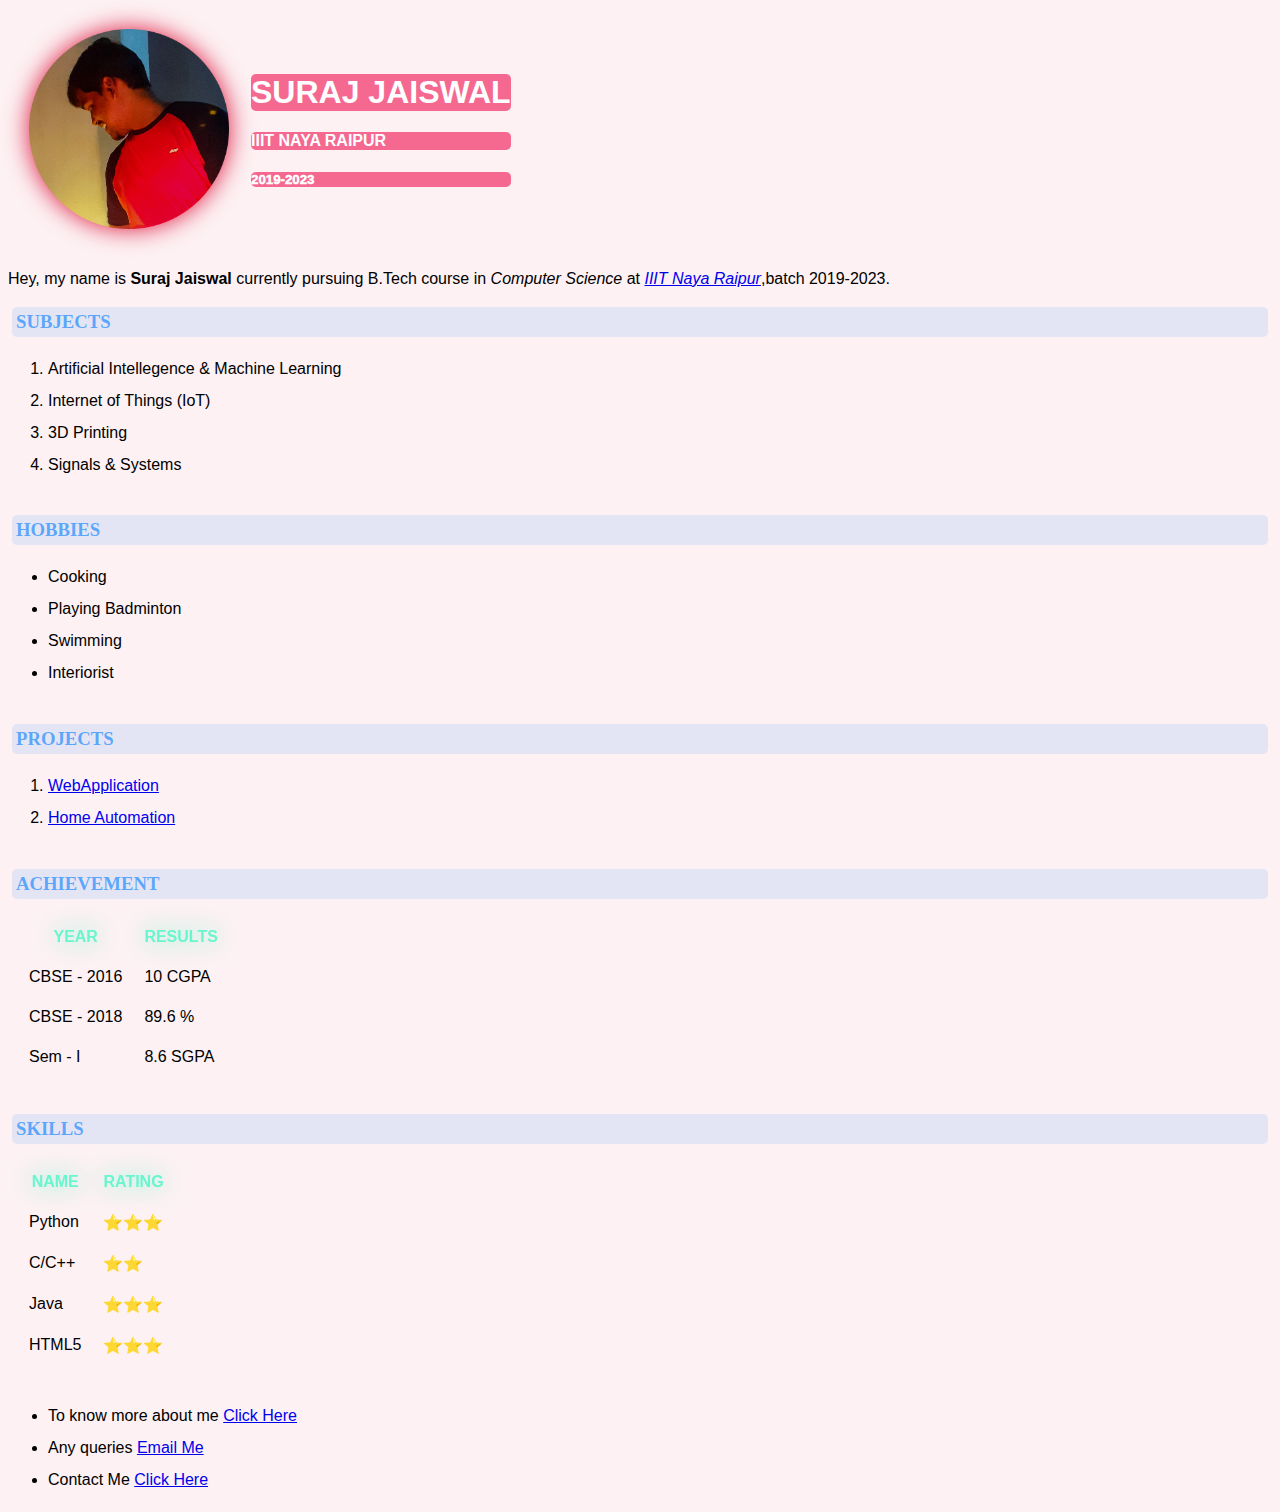
<file: index.html>
<!DOCTYPE html> <!-- Represents the version of html (HTML-5) -->
<html>
  <head>
    <meta charset="utf-8"> <!-- utf-8 is collection of character(symbol) set -->
    <title> Suraj Jaiswal </title>
    <link rel="stylesheet" href="CSS/styles.css">
    <link rel="icon" href="favicon.ico">
  </head>
  <body>
    <table cellspacing="20">
      <tr>
        <td><img width="200" height="200" src="images\sj.png" alt="Suraj Jaiswal"></td>
        <td>
          <div class="thead">
            <h1>Suraj Jaiswal</h1>
              <h4>IIIT Naya Raipur</h4>
              <h5>2019-2023</h5>
          </div>
      </td>
      </tr>
    </table>
    <!--<p>
    <hr size="3" noshade>
    <h1><center>Welcome</center></h1>
    <hr size="3" noshade>
    <img width="200" height="200" src="C:\Users\Admin\Pictures\sj.png" alt="Suraj Jaiswal"></p></img>-->
    <p>
      Hey, my name is <b>Suraj Jaiswal</b> currently pursuing B.Tech course in <em>Computer Science</em> at <em><a href="https://www.iiitnr.ac.in/">IIIT Naya Raipur</a></em>,batch 2019-2023.

    </p>

      <h3>Subjects </h3>
      <ol>
        <li>Artificial Intellegence & Machine Learning</li>
        <li>Internet of Things (IoT)</li>
        <li>3D Printing</li>
        <li>Signals & Systems</li>
      </ol>
      <hr size="2">
      <h3>Hobbies </h3>
      <ul>
        <li>Cooking</li>
        <li>Playing Badminton</li>
        <li>Swimming</li>
        <li>Interiorist</li>
      </ul>
      <hr>
      <h3>Projects </h3>
      <ol>
        <li><a href="C:\Users\Admin\Desktop\SEM-II\IOT\RPi\myFirstApp\templates\index.html"> WebApplication</a></li>
        <li><a href="C:\Users\Admin\Desktop\SEM-II\IOT\RPi\HomeAutomation\templates\index.html"> Home Automation</a></li>
      </ol>
      <hr>
      <h3>Achievement </h3>
      <table cellspacing="20">
        <thead>
          <tr>
            <th>Year</th>
            <th>Results</th>
          </tr>
        </thead>
        <tr>
          <td>CBSE - 2016</td>
          <td>10 CGPA</td>
        </tr>
        <tr>
          <td>CBSE - 2018</td>
          <td>89.6 %</td>
        </tr>
        <tr>
          <td>Sem - I</td>
          <td>8.6 SGPA</td></td>
        </tr>
      </table>
      <hr>
      <h3>Skills </h3>
      <table cellspacing="20">
          <thead>
            <tr>
              <th>Name</th>
              <th>Rating</th>
            </tr>
          </thead>
          <tr>
            <td>Python</td>
            <td>⭐⭐⭐</td>
          </tr>
          <tr>
            <td>C/C++</td>
            <td>⭐⭐</td>
          </tr>
          <tr>
            <td>Java</td>
            <td>⭐⭐⭐</td>
          </tr>
          <tr>
            <td>HTML5</td>
            <td>⭐⭐⭐</td>
          </tr>
      </table>
      <hr>
<ul>
  <li>To know more about me <a href="https://www.linkedin.com/in/suraj-jaiswal-57829a199/">Click Here</a></li>
  <li>Any queries <a href="mailto:surazjaiswal@gmail.com?subject=feedback">Email Me</a></li>
  <li>Contact Me <a href="contact.html">Click Here</a></li>
</ul>
  </body>
</html>
</file>
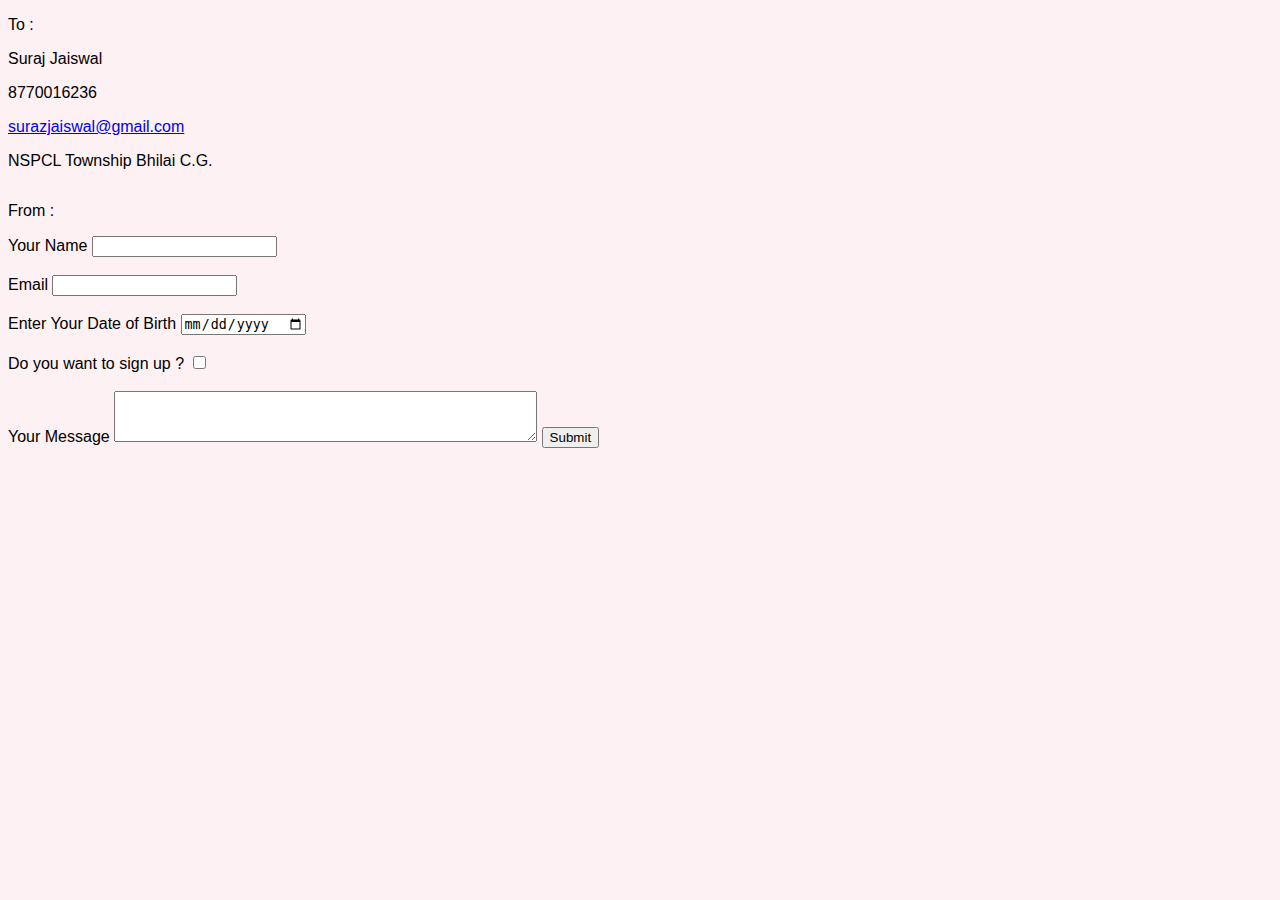
<file: contact.html>
<!DOCTYPE html>
<html lang="en" dir="ltr">
  <head>
    <meta charset="utf-8">
    <title>Contact</title>
    <link rel="stylesheet" href="CSS/styles.css">
  </head>
  <body>
    <p>To : </p>
    <p>Suraj Jaiswal</p>
    <p>8770016236</p>
    <p><a href="mailto:surazjaiswal@gmail.com?subject=feedback">surazjaiswal@gmail.com</a></p>
    <p>NSPCL Township Bhilai C.G.</p>
<hr size="3" noshade>
<p>From : </p>
<form class="" action="mailto:surazjaiswal@gmail.com" method="post">
  <label>Your Name</label>
  <input type="text" name="Your Name" value="">
  <br><br>
  <label>Email</label>
  <input type="email" name="Email" value="">
  <br><br>
  <label>Enter Your Date of Birth</label>
  <input type="date" name="Date of Birth" value="">
  <br><br>
  <label>Do you want to sign up ? </label>
  <input type="checkbox" name="Feedback" value="">
  <br><br>
  <label>Your Message</label>
  <textarea name="name" rows="3" cols="50"></textarea>
  <input type="submit" name="" >
</form>


  </body>
</html>
</file>
<file: CSS/styles.css>
body{
  background-color: #fdf1f3;
  font-family: sans-serif;
  animation-name:mymove_2;
  animation-duration: 2s;
  position: relative;
}
h1{
  font-weight: 700;
  text-transform: uppercase;
  background:#f56991;
  position: relative;
  color: white;
  border-radius: 5px;
}
/* #ff073a

 rgba(255,7,58,.12549)
 */
h4{
  font-weight: 900;
  text-transform: uppercase;
  background: #f56991;
  position: relative;
  color:white;
  border-radius: 5px;
}
h5{

  font-weight: 1000;
  text-transform: uppercase;
  background:#f56991;
  position: relative;
  color: white;
  border-radius: 5px;
}
h2{
  font-family: "archia";
  font-weight: 900;
  text-transform: uppercase;
  background: rgba(0,123,255,.1);
    position: relative;
    color: rgba(0,123,255,.6);
    border-radius: 5px;
    display: flex;
    flex-direction: column;
    margin-left: .25rem;
    margin-right: .25rem;
    margin-bottom: .5rem;
    flex: 1 1;
    padding: .25rem;;
}
h3{
  font-family: "archia";
  font-weight: 900;
  text-transform: uppercase;
  background: rgba(0,123,255,.1);
    position: relative;
    color: rgba(0,123,255,.6);
    border-radius: 5px;
    display: flex;
    flex-direction: column;
    margin-left: .25rem;
    margin-right: .25rem;
    margin-bottom: .5rem;
    flex: 1 1;
    padding: .25rem;
}
hr{
  background-color: white;
  border-style: none;
  height: 0px;
  border-style: none none none none;
  border-color: grey;
  border-width: 5px;
  width: 60%;
}

img{
  filter: drop-shadow(0 0 0.75rem crimson);
}
thead{
  font-weight: 900;
  text-transform: uppercase;
  color:#69f5cd;
  filter: drop-shadow(0 0 0.75rem #69f5cd);
}

table{
  animation-name: mymove;
  position: relative;
  animation-duration: 1s;
  }
@keyframes mymove {
  from{right:200px}
  to{right:0px}
}

div{
  animation-name: mymove3;
  position: relative;
  animation-duration: 2s;
  align-content: center;
  }
@keyframes mymove3 {
  /*
  0%   {background: crimson; right:200px; top: 0px;}
  100%  {background: white; right:0px; top: 0px;}
  */
  from{right:200px}
  to{right:0px}
}
@keyframes mymove_2 {
  from{right:200px}
  to{right:0px}
}
li{
  line-height: 2;
}
</file>
